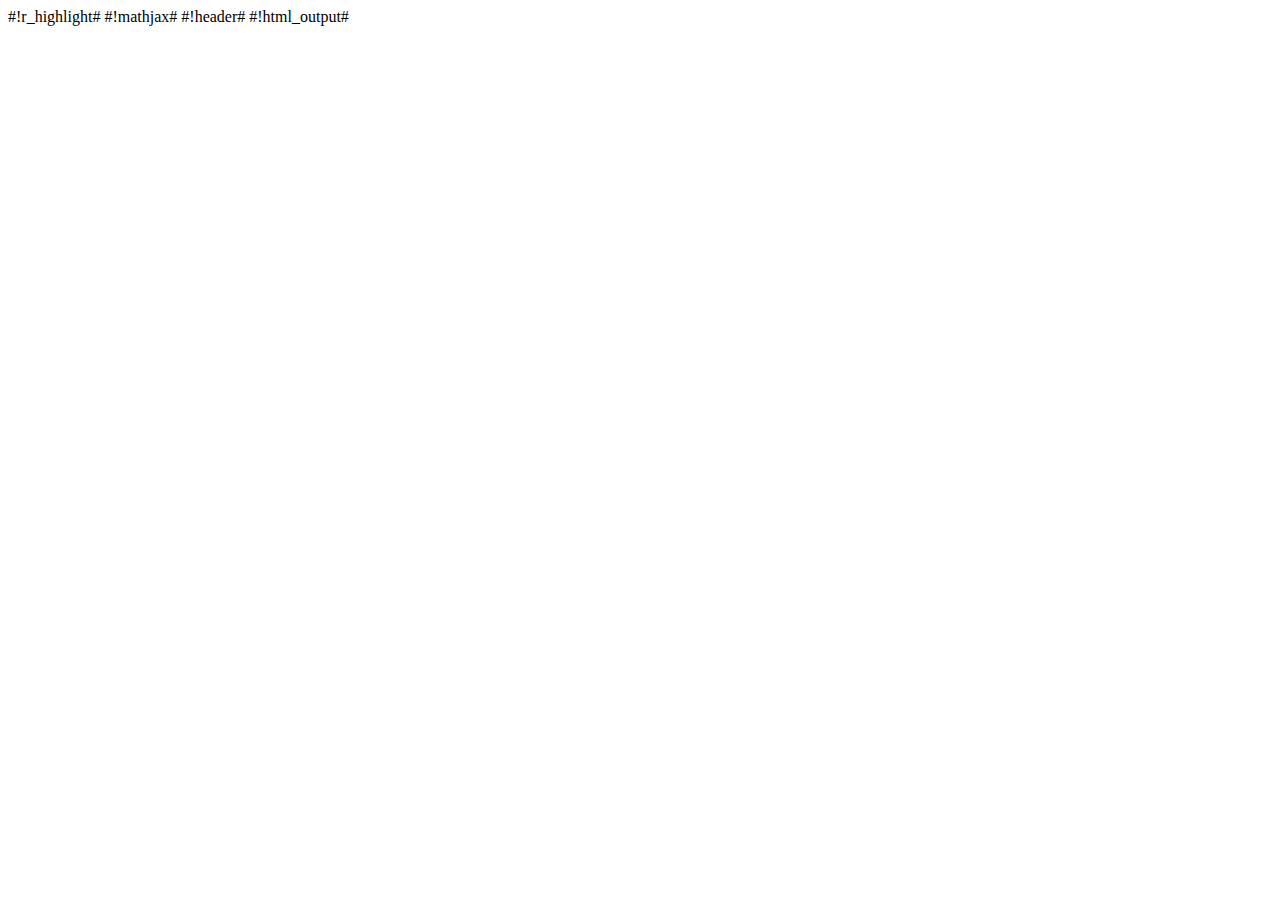
<file: RCode/packrat/lib/x86_64-apple-darwin13.4.0/3.3.2/markdown/resources/markdown.html>
<!DOCTYPE html>
<html>
<head>
<meta http-equiv="Content-Type" content="text/html; charset=utf-8"/>

<title>#!title#</title>

<script type="text/javascript">
window.onload = function() {
  var imgs = document.getElementsByTagName('img'), i, img;
  for (i = 0; i < imgs.length; i++) {
    img = imgs[i];
    // center an image if it is the only element of its parent
    if (img.parentElement.childElementCount === 1)
      img.parentElement.style.textAlign = 'center';
  }
};
</script>

#!r_highlight#

#!mathjax#

<style type="text/css">
#!markdown_css#
</style>

#!header#

</head>

<body>
#!html_output#
</body>

</html>
</file>
